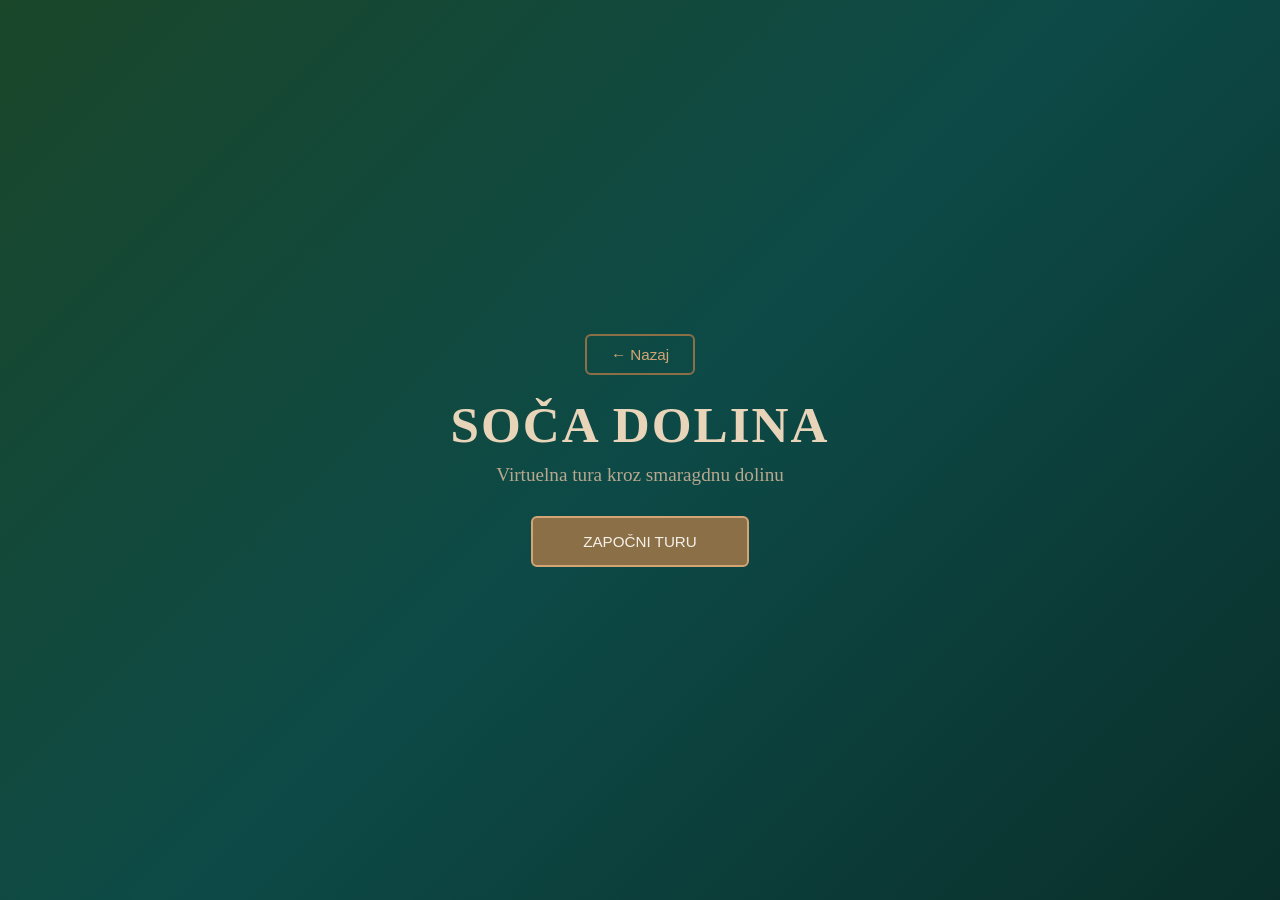
<file: virtuelna-tura/index.html>
<!doctype html>
<html lang="sr">
<head>
<meta charset="UTF-8">
<meta name="viewport" content="width=device-width, initial-scale=1.0">
<title>Soča Dolina - Virtuelna Tura</title>
<style>
*{margin:0;padding:0;box-sizing:border-box}
html,body{width:100%;height:100%;font-family:'Georgia',serif;overflow:hidden}
#app{width:100%;height:100%;background:#0a0a0a;color:#f5f1e8;display:flex;flex-direction:column}
.screen{position:absolute;width:100%;height:100%;opacity:0;transition:opacity .8s ease;pointer-events:none}
.screen.active{opacity:1;pointer-events:auto;z-index:10}
#startScreen{background:linear-gradient(135deg,#1a472a,#0d4a47,#0a2f2a);display:flex;justify-content:center;align-items:center;text-align:center;padding:20px}
.start-content h1{font-size:3.2rem;color:#e8d4b8;letter-spacing:2px;margin-bottom:10px}
.start-content p{font-size:1.2rem;color:#b8a88f;margin-bottom:30px}
.btn-start{padding:15px 50px;background:#8b6f47;color:#f5f1e8;border:2px solid #d4a574;border-radius:6px;cursor:pointer}
.btn-back{padding:10px 24px;background:transparent;color:#d4a574;border:2px solid #8b6f47;border-radius:6px;cursor:pointer;margin-bottom:20px}
#tourScreen{display:flex;flex-direction:column;background:linear-gradient(to bottom,#1a1a1a,#0d1a1a);height:100%}
.tour-visual{flex:none;height:140px;min-height:140px;display:flex;align-items:center;justify-content:center;background:linear-gradient(180deg,#1a1a1a 0%,#0d1a1a 100%)}
.tour-visual-icon{font-size:4.5rem;opacity:.4}
.tour-info{flex:1;min-height:0;display:flex;flex-direction:column;padding:20px;background:linear-gradient(135deg,#0a2f2a,#1a472a);overflow-y:auto;-webkit-overflow-scrolling:touch}
.tour-title{font-size:1.8rem;color:#e8d4b8;margin-bottom:15px}
.tour-text{line-height:1.8;color:#d4c5b8;margin-bottom:16px}
.tour-highlight{background:rgba(139,111,71,.15);border-left:3px solid #8b6f47;padding:10px 12px;margin:12px 0;border-radius:0 6px 6px 0;color:#d4c5b8;font-size:0.95rem}
.tour-facts{display:flex;flex-wrap:wrap;gap:8px;margin:12px 0}
.fact-box{background:rgba(0,0,0,.2);padding:8px 12px;border-radius:6px;font-size:0.9rem;color:#c4b5a8}
.tour-navigation{display:flex;flex-wrap:wrap;justify-content:space-between;gap:10px;margin-top:auto;padding-top:18px;border-top:1px solid #8b6f47}
.tour-navigation button{flex:1;min-width:100px}
button{border:2px solid #8b6f47;color:#d4a574;padding:10px 16px;background:none;cursor:pointer;border-radius:6px;font-size:0.95rem}
#endScreen{background:linear-gradient(135deg,#1a472a,#0d4a47,#0a2f2a);display:flex;justify-content:center;align-items:center;text-align:center;padding:20px}
#endScreen h2{font-size:1.8rem;color:#e8d4b8;margin-bottom:12px}
#endScreen p{font-size:1.1rem;color:#b8a88f;margin-bottom:24px;max-width:480px}
.btn-end{padding:12px 28px;margin:6px;background:#8b6f47;color:#f5f1e8;border:2px solid #d4a574;border-radius:6px;cursor:pointer}
@media (min-width:640px){
.tour-visual{height:180px;min-height:180px}
.tour-visual-icon{font-size:6rem}
.tour-info{padding:24px 28px}
.tour-title{font-size:1.8rem}
}
</style>
</head>
<body>
<div id="app">

<div id="startScreen" class="screen active">
  <div class="start-content">
    <button class="btn-back" onclick="try{window.parent.postMessage('CLOSE_MODAL','*')}catch(e){}">← Nazad</button>
    <h1>SOČA DOLINA</h1>
    <p>Virtuelna tura kroz smaragdnu dolinu</p>
    <button class="btn-start" onclick="startTour()">ZAPOČNI TURU</button>
  </div>
</div>

<div id="tourScreen" class="screen">
  <div class="tour-visual">
    <div class="tour-visual-icon" id="tourIcon">🏔️</div>
  </div>
  <div class="tour-info" tabindex="-1">
    <div id="tourStep" style="font-size:0.85rem;color:#8b6f47;margin-bottom:4px"></div>
    <h2 id="tourTitle" class="tour-title"></h2>
    <div id="tourCategory" style="font-size:0.9rem;color:#b8a88f;margin-bottom:8px"></div>
    <div id="tourContent"></div>
    <div style="height:4px;background:rgba(139,111,71,.2);border-radius:2px;margin:8px 0"><div id="progressFill" style="height:100%;width:0%;background:#8b6f47;border-radius:2px;transition:width .2s"></div></div>
    <div id="navText" style="font-size:0.85rem;color:#8b6f47;margin-bottom:8px"></div>
    <div class="tour-navigation">
      <button class="btn-back" onclick="try{window.parent.postMessage('CLOSE_MODAL','*')}catch(e){}">← Nazad</button>
      <button id="prevBtn" onclick="previousSlide()">← PRETHODNO</button>
      <button id="nextBtn" onclick="nextSlide()">SLEDEĆE →</button>
    </div>
  </div>
</div>

<div id="endScreen" class="screen">
  <div class="start-content">
    <h2 id="endTitle">HVALA</h2>
    <p id="endText">Upamo, da ste uživali v odkrivanju Doline Soče.</p>
    <button class="btn-end" id="endReplayBtn" onclick="startTour()">OGLEJ SI ZNOVA</button>
    <button class="btn-end" id="endHomeBtn" onclick="goHome()">NAZAJ NA ZAČETEK</button>
  </div>
</div>

</div>

<script>
// i18n PATCH — supported languages
const SUPPORTED_LANGS = ["sl", "en", "de", "pl", "cs", "it"];

function getSelectedLang() {
  const raw = (localStorage.getItem("preferredLanguage") || localStorage.getItem("lang") || localStorage.getItem("selectedLang") || "en").toLowerCase();
  return SUPPORTED_LANGS.includes(raw) ? raw : "en";
}

const labelsByLang = {
  sl: {
    step: (i, n) => `Korak ${i} od ${n}`,
    prev: "← PREJŠNJE",
    next: "NASLEDNJE →",
    finish: "ZAKLJUČI OGLED →",
    endTitle: "HVALA, KER STE OBISKALI",
    endText: "Upamo, da ste uživali v odkrivanju Doline Soče. Vsak del regije ima svojo zgodbo in edinstveno lepoto.",
    replay: "OGLEJ SI ZNOVA",
    home: "NAZAJ NA ZAČETEK",
    back: "← Nazaj",
    title: "Dolina Soče – virtualni ogled",
    subtitle: "Odkrij naravo, kulturo in zgodovino zgornjega Posočja"
  },
  en: {
    step: (i, n) => `Step ${i} of ${n}`,
    prev: "← PREVIOUS",
    next: "NEXT →",
    finish: "FINISH TOUR →",
    endTitle: "THANK YOU FOR VISITING",
    endText: "We hope you enjoyed discovering the Soča Valley. Every part of the region has its own story and unique beauty.",
    replay: "WATCH AGAIN",
    home: "BACK TO START",
    back: "← Back",
    title: "Soča Valley – virtual tour",
    subtitle: "Explore nature, culture and history of the Upper Soča region"
  },
  de: {
    step: (i, n) => `Schritt ${i} von ${n}`,
    prev: "← ZURÜCK",
    next: "WEITER →",
    finish: "TOUR BEENDEN →",
    endTitle: "DANKE FÜR IHREN BESUCH",
    endText: "Wir hoffen, Sie haben die Magie des Soča-Tals genossen. Jeder Teil der Region hat seine eigene Geschichte und einzigartige Schönheit.",
    replay: "NOCHMAL ANSEHEN",
    home: "ZURÜCK ZUM START",
    back: "← Zurück",
    title: "Soča-Tal – Virtuelle Tour",
    subtitle: "Natur, Kultur und Geschichte im Oberen Soča-Gebiet"
  },
  pl: {
    step: (i, n) => `Krok ${i} z ${n}`,
    prev: "← POPRZEDNIE",
    next: "DALEJ →",
    finish: "ZAKOŃCZ WYCIECZKĘ →",
    endTitle: "DZIĘKUJEMY ZA WIZYTĘ",
    endText: "Mamy nadzieję, że podobało Ci się odkrywanie Doliny Sočy. Każda część regionu ma swoją historię i wyjątkowe piękno.",
    replay: "OBEJRZYJ PONOWNIE",
    home: "WRÓĆ NA START",
    back: "← Wstecz",
    title: "Dolina Sočy – wirtualna wycieczka",
    subtitle: "Poznaj naturę, kulturę i historię regionu Górnej Sočy"
  },
  cs: {
    step: (i, n) => `Krok ${i} z ${n}`,
    prev: "← PŘEDCHOZÍ",
    next: "DALŠÍ →",
    finish: "DOKONČIT PROHLÍDKU →",
    endTitle: "DĚKUJEME ZA NÁVŠTĚVU",
    endText: "Doufáme, že se vám líbilo objevování údolí Soči. Každá část regionu má svůj příběh a jedinečnou krásu.",
    replay: "ZOBRAZIT ZNOVU",
    home: "ZPĚT NA ZAČÁTEK",
    back: "← Zpět",
    title: "Údolí Soči – virtuální prohlídka",
    subtitle: "Objev přírodu, kulturu a historii oblasti Horní Soči"
  },
  it: {
    step: (i, n) => `Tappa ${i} di ${n}`,
    prev: "← PRECEDENTE",
    next: "AVANTI →",
    finish: "TERMINA IL TOUR →",
    endTitle: "GRAZIE PER LA VISITA",
    endText: "Speriamo che tu abbia apprezzato la magia della Valle dell'Isonzo (Soča). Ogni parte della regione ha una storia e una bellezza unica.",
    replay: "RIVEDI",
    home: "TORNA ALL'INIZIO",
    back: "← Indietro",
    title: "Valle dell'Isonzo (Soča) – tour virtuale",
    subtitle: "Scopri natura, cultura e storia dell'Alto Isonzo"
  },
};

// CONTENT: 12 slides x 6 languages (facts only when verified)
const tourDataByLang = {
  sl: [
    { id: 1, title: "Soča – smaragdna reka", category: "Uvod", icon: "🌊", content: `
      <p class="tour-text">Dobrodošli v Dolini Soče – alpski pokrajini, kjer reka navdušuje z izjemno bistro vodo in značilnim zelenim odtenkom.</p>
      <div class="tour-highlight">Soča izvira v Trenti in je dolga približno 138 km; izliva se v Tržaški zaliv (Jadransko morje).</div>
      <div class="tour-facts">
        <div class="fact-box"><strong>Izvir:</strong> Trenta</div>
        <div class="fact-box"><strong>Dolžina:</strong> ~138 km</div>
        <div class="fact-box"><strong>Izliv:</strong> Tržaški zaliv</div>
        <div class="fact-box"><strong>Regija:</strong> zgornje Posočje</div>
      </div>`},
    { id: 2, title: "Triglavski narodni park – srce Julijskih Alp", category: "Narava", icon: "🏞️", content: `
      <p class="tour-text">Velik del območja je povezan s Triglavskim narodnim parkom – edinim narodnim parkom v Sloveniji.</p>
      <div class="tour-highlight">Park obsega 840 km², najvišja točka je Triglav (2.864 m).</div>
      <div class="tour-facts">
        <div class="fact-box"><strong>Površina:</strong> 840 km²</div>
        <div class="fact-box"><strong>Najvišji vrh:</strong> Triglav 2.864 m</div>
        <div class="fact-box"><strong>Tip:</strong> alpski park</div>
        <div class="fact-box"><strong>Pristop:</strong> spoštuj pravila parka</div>
      </div>`},
    { id: 3, title: "Pravila v naravi – najprej varnost, potem doživetje", category: "Varnost", icon: "⚠️", content: `
      <p class="tour-text">V gorah se vreme hitro spremeni. Za ture imejte primerno obutev, vodo in osnovno plast oblačil.</p>
      <div class="tour-highlight">Najboljša praksa: ostani na označenih poteh, ne tvegaj na mokrih skalah ob reki.</div>
      <div class="tour-facts">
        <div class="fact-box"><strong>Obutev:</strong> nedrseča</div>
        <div class="fact-box"><strong>Oprema:</strong> voda + jakna</div>
        <div class="fact-box"><strong>Pot:</strong> označene steze</div>
        <div class="fact-box"><strong>Reka:</strong> tok je lahko močan</div>
      </div>`},
    { id: 4, title: "Bovec – vstopna točka za avanturo", category: "Kraji", icon: "🏔️", content: `
      <p class="tour-text">Bovec je središče aktivnosti: od sprehodov do doživljajskih športov, odvisno od sezone in razmer.</p>
      <div class="tour-highlight">Za obiskovalce: izberi aktivnost glede na izkušnje in vedno preveri razmere.</div>
      <div class="tour-facts">
        <div class="fact-box"><strong>Okolica:</strong> Kanin, Soča</div>
        <div class="fact-box"><strong>Tip doživetja:</strong> narava + šport</div>
        <div class="fact-box"><strong>Sezona:</strong> celo leto</div>
        <div class="fact-box"><strong>Nasvet:</strong> planiraj po vremenu</div>
      </div>`},
    { id: 5, title: "Slap Boka – mogočen slap pri Bovcu", category: "Naravne znamenitosti", icon: "💧", content: `
      <p class="tour-text">Slap Boka velja za najbolj vodnat in najmogočnejši slap v Sloveniji.</p>
      <div class="tour-highlight">Skupna višina je 144 m, širina 18 m; voda najprej pade 106 m, nato še 30 m.</div>
      <div class="tour-facts">
        <div class="fact-box"><strong>Višina:</strong> 144 m</div>
        <div class="fact-box"><strong>Širina:</strong> 18 m</div>
        <div class="fact-box"><strong>Pad:</strong> 106 m + 30 m</div>
        <div class="fact-box"><strong>Dostop:</strong> razgledišče/peš</div>
      </div>`},
    { id: 6, title: "Kobarid – zgodovina Soške fronte", category: "Zgodovina", icon: "🪖", content: `
      <p class="tour-text">Kobarid je ključno mesto za razumevanje Soške fronte in dogajanja v prvi svetovni vojni.</p>
      <div class="tour-highlight">Kobariški muzej je najboljša "vstopna točka" v zgodbo terena, ki ga vidiš zunaj.</div>
      <div class="tour-facts">
        <div class="fact-box"><strong>Kraj:</strong> Kobarid</div>
        <div class="fact-box"><strong>Tema:</strong> Soška fronta</div>
        <div class="fact-box"><strong>Tip:</strong> muzej + spominske poti</div>
        <div class="fact-box"><strong>Nasvet:</strong> kombiniraj z ogledom na terenu</div>
      </div>`},
    { id: 7, title: "Mostovi in soteske – naravna moč reke", category: "Pokrajina", icon: "🌉", content: `
      <p class="tour-text">Soča se na nekaterih mestih stisne v ozke soteske, kar ustvarja spektakularne razglede in močan tok.</p>
      <div class="tour-highlight">Drži se poti in ograj – mokre skale ob vodi so nevarne.</div>
      <div class="tour-facts">
        <div class="fact-box"><strong>Doživetje:</strong> razgledi + fotografije</div>
        <div class="fact-box"><strong>Tveganje:</strong> zdrs ob vodi</div>
        <div class="fact-box"><strong>Pravilo:</strong> ostani na poti</div>
        <div class="fact-box"><strong>Nasvet:</strong> pridi zgodaj za mir</div>
      </div>`},
    { id: 8, title: "Tolmin – stik reke in kulture", category: "Kraji", icon: "🏘️", content: `
      <p class="tour-text">Tolmin povezuje rečne doline in lokalno življenje; od tu so odlični izleti na soteske in okoliške poti.</p>
      <div class="tour-highlight">Za "guest guide": Tolmin je super kot baza za mirnejše raziskovanje.</div>
      <div class="tour-facts">
        <div class="fact-box"><strong>Tip:</strong> izhodišče za izlete</div>
        <div class="fact-box"><strong>Ritem:</strong> bolj umirjeno</div>
        <div class="fact-box"><strong>Primerno za:</strong> družine</div>
        <div class="fact-box"><strong>Nasvet:</strong> kombiniraj naravo + lokalno hrano</div>
      </div>`},
    { id: 9, title: "Tolminc – sir z zaščiteno označbo (PDO)", category: "Kulinarika", icon: "🧀", content: `
      <p class="tour-text">Tolminc je v EU registru geografskih označb vpisan kot PDO (zaščitena označba porekla).</p>
      <div class="tour-highlight">PDO pomeni, da sta izvor in način pridelave vezana na določeno območje in pravila.</div>
      <div class="tour-facts">
        <div class="fact-box"><strong>Status:</strong> EU PDO</div>
        <div class="fact-box"><strong>Izdelek:</strong> mlečni</div>
        <div class="fact-box"><strong>Zakaj pomembno:</strong> pristnost</div>
        <div class="fact-box"><strong>Za turiste:</strong> poskusi lokalno</div>
      </div>`},
    { id: 10, title: "Trajnost – kako ostati 'dobr' gost", category: "Ekologija", icon: "♻️", content: `
      <p class="tour-text">Najlepša dolina ostane le, če jo obiskujemo spoštljivo: brez smeti, brez hrupa in brez "bližnjic" čez občutljiva območja.</p>
      <div class="tour-highlight">Tri pravila: poberi za seboj, ostani na stezah, ne moti živali.</div>
      <div class="tour-facts">
        <div class="fact-box"><strong>Smeti:</strong> odnesi s seboj</div>
        <div class="fact-box"><strong>Steze:</strong> brez bližnjic</div>
        <div class="fact-box"><strong>Voda:</strong> ne onesnažuj</div>
        <div class="fact-box"><strong>Živali:</strong> brez hranjenja</div>
      </div>`},
    { id: 11, title: "Ideja za tvoj obisk – 1 dan, 3 postanki", category: "Praktično", icon: "🗺️", content: `
      <p class="tour-text">Predlog: (1) razgledna točka ob Soči, (2) kratek pohod do slapa ali soteske, (3) lokalna večerja.</p>
      <div class="tour-highlight">Najboljše doživetje je vedno tisto, ki je varno in brez stresa.</div>
      <div class="tour-facts">
        <div class="fact-box"><strong>1:</strong> reka / razgled</div>
        <div class="fact-box"><strong>2:</strong> slap / soteska</div>
        <div class="fact-box"><strong>3:</strong> lokalna hrana</div>
        <div class="fact-box"><strong>Bonus:</strong> muzej ob slabem vremenu</div>
      </div>`},
    { id: 12, title: "Zaključek – dolina, ki si jo zapomniš", category: "Zaključek", icon: "✨", content: `
      <p class="tour-text">Dolina Soče združuje naravo, kulturo in zgodovino. Najlepše je, ko jo doživiš mirno, spoštljivo in po svoje.</p>
      <div class="tour-highlight">Namig za spletni vodič: dodaj "LIVE alert" za vreme, vodostaj in zapore poti.</div>
      <div class="tour-facts">
        <div class="fact-box"><strong>Ključ:</strong> načrt + vreme</div>
        <div class="fact-box"><strong>Varnost:</strong> vedno prva</div>
        <div class="fact-box"><strong>Spoštovanje:</strong> narave in ljudi</div>
        <div class="fact-box"><strong>Cilj:</strong> doživetje brez škode</div>
      </div>`},
  ],

  en: [
    { id: 1, title: "Soča Valley – the Emerald River", category: "Introduction", icon: "🌊", content: `
      <p class="tour-text">Welcome to the Soča Valley, an Alpine landscape shaped by clear waters, steep mountains and unforgettable views.</p>
      <div class="tour-highlight">The Soča springs in Trenta and is about 138 km long; it flows into the Gulf of Trieste (Adriatic Sea).</div>
      <div class="tour-facts">
        <div class="fact-box"><strong>Source:</strong> Trenta</div>
        <div class="fact-box"><strong>Length:</strong> ~138 km</div>
        <div class="fact-box"><strong>Mouth:</strong> Gulf of Trieste</div>
        <div class="fact-box"><strong>Region:</strong> Upper Soča</div>
      </div>`},
    { id: 2, title: "Triglav National Park – the heart of the Julian Alps", category: "Nature", icon: "🏞️", content: `
      <p class="tour-text">Much of the area is linked to Triglav National Park, the only national park in Slovenia.</p>
      <div class="tour-highlight">The park covers 840 km², with Mount Triglav at 2,864 m as its highest point.</div>
      <div class="tour-facts">
        <div class="fact-box"><strong>Area:</strong> 840 km²</div>
        <div class="fact-box"><strong>Highest peak:</strong> Triglav 2,864 m</div>
        <div class="fact-box"><strong>Type:</strong> Alpine protected area</div>
        <div class="fact-box"><strong>Tip:</strong> follow park rules</div>
      </div>`},
    { id: 3, title: "Safety first – mountains change fast", category: "Safety", icon: "⚠️", content: `
      <p class="tour-text">In the Alps, weather can change quickly. Wear proper shoes, carry water, and add a warm layer.</p>
      <div class="tour-highlight">Best practice: stay on marked trails and avoid wet rocks near the river.</div>
      <div class="tour-facts">
        <div class="fact-box"><strong>Shoes:</strong> grippy</div>
        <div class="fact-box"><strong>Gear:</strong> water + jacket</div>
        <div class="fact-box"><strong>Route:</strong> marked trails</div>
        <div class="fact-box"><strong>River:</strong> can be powerful</div>
      </div>`},
    { id: 4, title: "Bovec – a gateway to adventure", category: "Places", icon: "🏔️", content: `
      <p class="tour-text">Bovec is a hub for outdoor experiences—from scenic walks to adrenaline activities, depending on season and conditions.</p>
      <div class="tour-highlight">Choose activities that match your experience level and always check conditions.</div>
      <div class="tour-facts">
        <div class="fact-box"><strong>Nearby:</strong> Kanin, Soča</div>
        <div class="fact-box"><strong>Style:</strong> nature + sport</div>
        <div class="fact-box"><strong>Season:</strong> year-round</div>
        <div class="fact-box"><strong>Tip:</strong> plan around weather</div>
      </div>`},
    { id: 5, title: "Boka Waterfall – one of Slovenia's most impressive", category: "Natural sights", icon: "💧", content: `
      <p class="tour-text">Boka is described as Slovenia's most water-rich and powerful waterfall.</p>
      <div class="tour-highlight">Total height is 144 m and width about 18 m; the water drops ~106 m, then ~30 m.</div>
      <div class="tour-facts">
        <div class="fact-box"><strong>Height:</strong> 144 m</div>
        <div class="fact-box"><strong>Width:</strong> ~18 m</div>
        <div class="fact-box"><strong>Drops:</strong> ~106 m + ~30 m</div>
        <div class="fact-box"><strong>Access:</strong> viewpoint / hike</div>
      </div>`},
    { id: 6, title: "Kobarid – understanding the Isonzo Front", category: "History", icon: "🪖", content: `
      <p class="tour-text">Kobarid is key to understanding the Isonzo Front and the World War I landscape in these mountains.</p>
      <div class="tour-highlight">The Kobarid Museum is the best "starting point" to connect the stories with the places you'll see outside.</div>
      <div class="tour-facts">
        <div class="fact-box"><strong>Town:</strong> Kobarid</div>
        <div class="fact-box"><strong>Theme:</strong> Isonzo Front</div>
        <div class="fact-box"><strong>Type:</strong> museum + trails</div>
        <div class="fact-box"><strong>Tip:</strong> combine indoor/outdoor</div>
      </div>`},
    { id: 7, title: "Gorges & bridges – the river's raw power", category: "Landscape", icon: "🌉", content: `
      <p class="tour-text">In several sections, the river narrows into gorges—creating dramatic views and strong current.</p>
      <div class="tour-highlight">Stay on paths and behind fences—wet rocks near water are dangerous.</div>
      <div class="tour-facts">
        <div class="fact-box"><strong>Best for:</strong> views + photos</div>
        <div class="fact-box"><strong>Risk:</strong> slipping</div>
        <div class="fact-box"><strong>Rule:</strong> stay on trail</div>
        <div class="fact-box"><strong>Tip:</strong> visit early for peace</div>
      </div>`},
    { id: 8, title: "Tolmin – nature meets local life", category: "Places", icon: "🏘️", content: `
      <p class="tour-text">Tolmin connects valleys and everyday local life, with great access to gorges and nearby trails.</p>
      <div class="tour-highlight">For a "guest guide", Tolmin works well as a calmer base for exploring.</div>
      <div class="tour-facts">
        <div class="fact-box"><strong>Type:</strong> excursion base</div>
        <div class="fact-box"><strong>Vibe:</strong> calmer</div>
        <div class="fact-box"><strong>Good for:</strong> families</div>
        <div class="fact-box"><strong>Tip:</strong> nature + local food</div>
      </div>`},
    { id: 9, title: "Tolminc – Protected Designation of Origin (PDO)", category: "Food", icon: "🧀", content: `
      <p class="tour-text">Tolminc is registered in the EU geographical indications system as PDO.</p>
      <div class="tour-highlight">PDO means origin and production method are tied to a specific region and defined rules.</div>
      <div class="tour-facts">
        <div class="fact-box"><strong>Status:</strong> EU PDO</div>
        <div class="fact-box"><strong>Type:</strong> dairy</div>
        <div class="fact-box"><strong>Why it matters:</strong> authenticity</div>
        <div class="fact-box"><strong>For guests:</strong> try local</div>
      </div>`},
    { id: 10, title: "Sustainability – be a good guest", category: "Ecology", icon: "♻️", content: `
      <p class="tour-text">The valley stays beautiful when visits are respectful: no litter, no shortcuts, and no disturbance to wildlife.</p>
      <div class="tour-highlight">Three rules: pack out trash, stay on trails, don't feed animals.</div>
      <div class="tour-facts">
        <div class="fact-box"><strong>Trash:</strong> take it with you</div>
        <div class="fact-box"><strong>Trails:</strong> no shortcuts</div>
        <div class="fact-box"><strong>Water:</strong> keep it clean</div>
        <div class="fact-box"><strong>Wildlife:</strong> don't disturb</div>
      </div>`},
    { id: 11, title: "1 day plan – 3 simple stops", category: "Practical", icon: "🗺️", content: `
      <p class="tour-text">Suggestion: (1) a river viewpoint, (2) a short hike to a waterfall or gorge, (3) a local dinner.</p>
      <div class="tour-highlight">The best experience is always safe and stress-free.</div>
      <div class="tour-facts">
        <div class="fact-box"><strong>1:</strong> river/view</div>
        <div class="fact-box"><strong>2:</strong> waterfall/gorge</div>
        <div class="fact-box"><strong>3:</strong> local food</div>
        <div class="fact-box"><strong>Bonus:</strong> museum on rainy day</div>
      </div>`},
    { id: 12, title: "Final note – take memories, leave no trace", category: "Wrap-up", icon: "✨", content: `
      <p class="tour-text">Soča Valley blends nature, culture and history. Enjoy it calmly and respectfully—and it will stay magical for everyone.</p>
      <div class="tour-highlight">Website tip: add a LIVE alert bar for weather, river conditions and trail closures.</div>
      <div class="tour-facts">
        <div class="fact-box"><strong>Key:</strong> plan + forecast</div>
        <div class="fact-box"><strong>Safety:</strong> always first</div>
        <div class="fact-box"><strong>Respect:</strong> nature & locals</div>
        <div class="fact-box"><strong>Goal:</strong> no damage</div>
      </div>`},
  ],

  de: [
    { id: 1, title: "Soča-Tal – der smaragdgrüne Fluss", category: "Einführung", icon: "🌊", content: `
      <p class="tour-text">Willkommen im Soča-Tal – eine Alpenlandschaft mit klarem Wasser, steilen Bergen und eindrucksvollen Ausblicken.</p>
      <div class="tour-highlight">Die Soča entspringt in Trenta, ist ca. 138 km lang und mündet in den Golf von Triest (Adria).</div>
      <div class="tour-facts">
        <div class="fact-box"><strong>Quelle:</strong> Trenta</div>
        <div class="fact-box"><strong>Länge:</strong> ~138 km</div>
        <div class="fact-box"><strong>Mündung:</strong> Golf von Triest</div>
        <div class="fact-box"><strong>Region:</strong> Oberes Soča-Gebiet</div>
      </div>`},
    { id: 2, title: "Nationalpark Triglav – das Herz der Julischen Alpen", category: "Natur", icon: "🏞️", content: `
      <p class="tour-text">Ein großer Teil der Region ist mit dem Nationalpark Triglav verbunden – dem einzigen Nationalpark Sloweniens.</p>
      <div class="tour-highlight">Der Park umfasst 840 km²; höchster Punkt ist der Triglav (2.864 m).</div>
      <div class="tour-facts">
        <div class="fact-box"><strong>Fläche:</strong> 840 km²</div>
        <div class="fact-box"><strong>Höchster Gipfel:</strong> Triglav 2.864 m</div>
        <div class="fact-box"><strong>Typ:</strong> Alpines Schutzgebiet</div>
        <div class="fact-box"><strong>Tipp:</strong> Regeln beachten</div>
      </div>`},
    { id: 3, title: "Sicherheit – Berge ändern sich schnell", category: "Sicherheit", icon: "⚠️", content: `
      <p class="tour-text">Im Gebirge kann das Wetter rasch umschlagen. Gute Schuhe, Wasser und eine zusätzliche Schicht sind Pflicht.</p>
      <div class="tour-highlight">Bleib auf markierten Wegen und meide nasse Felsen am Fluss.</div>
      <div class="tour-facts">
        <div class="fact-box"><strong>Schuhe:</strong> rutschfest</div>
        <div class="fact-box"><strong>Ausrüstung:</strong> Wasser + Jacke</div>
        <div class="fact-box"><strong>Route:</strong> markiert</div>
        <div class="fact-box"><strong>Fluss:</strong> starke Strömung möglich</div>
      </div>`},
    { id: 4, title: "Bovec – Tor zur Outdoor-Welt", category: "Orte", icon: "🏔️", content: `
      <p class="tour-text">Bovec ist ein Zentrum für Erlebnisse: von leichten Spaziergängen bis zu sportlichen Aktivitäten – je nach Saison.</p>
      <div class="tour-highlight">Wähle Aktivitäten passend zu deiner Erfahrung und prüfe Bedingungen.</div>
      <div class="tour-facts">
        <div class="fact-box"><strong>Umgebung:</strong> Kanin, Soča</div>
        <div class="fact-box"><strong>Stil:</strong> Natur + Sport</div>
        <div class="fact-box"><strong>Saison:</strong> ganzjährig</div>
        <div class="fact-box"><strong>Tipp:</strong> nach Wetter planen</div>
      </div>`},
    { id: 5, title: "Boka-Wasserfall – einer der beeindruckendsten Sloweniens", category: "Natur", icon: "💧", content: `
      <p class="tour-text">Der Boka gilt als der wasserreichste und mächtigste Wasserfall Sloweniens.</p>
      <div class="tour-highlight">Gesamthöhe 144 m, Breite ca. 18 m; Fallstufen ~106 m und ~30 m.</div>
      <div class="tour-facts">
        <div class="fact-box"><strong>Höhe:</strong> 144 m</div>
        <div class="fact-box"><strong>Breite:</strong> ~18 m</div>
        <div class="fact-box"><strong>Stufen:</strong> ~106 m + ~30 m</div>
        <div class="fact-box"><strong>Zugang:</strong> Aussicht / Fußweg</div>
      </div>`},
    { id: 6, title: "Kobarid – die Geschichte der Isonzo-Front", category: "Geschichte", icon: "🪖", content: `
      <p class="tour-text">Kobarid ist zentral, um die Isonzo-Front und die Spuren des Ersten Weltkriegs in dieser Landschaft zu verstehen.</p>
      <div class="tour-highlight">Das Museum in Kobarid verbindet die Geschichten mit Orten, die du draußen siehst.</div>
      <div class="tour-facts">
        <div class="fact-box"><strong>Ort:</strong> Kobarid</div>
        <div class="fact-box"><strong>Thema:</strong> Isonzo-Front</div>
        <div class="fact-box"><strong>Typ:</strong> Museum + Wege</div>
        <div class="fact-box"><strong>Tipp:</strong> drinnen + draußen kombinieren</div>
      </div>`},
    { id: 7, title: "Schluchten & Brücken – Kraft des Flusses", category: "Landschaft", icon: "🌉", content: `
      <p class="tour-text">An einigen Stellen verengt sich der Fluss zu Schluchten – dramatische Ausblicke inklusive.</p>
      <div class="tour-highlight">Auf Wegen bleiben: nasse Felsen am Wasser sind gefährlich.</div>
      <div class="tour-facts">
        <div class="fact-box"><strong>Ideal für:</strong> Aussicht + Fotos</div>
        <div class="fact-box"><strong>Risiko:</strong> Ausrutschen</div>
        <div class="fact-box"><strong>Regel:</strong> auf dem Weg bleiben</div>
        <div class="fact-box"><strong>Tipp:</strong> früh kommen</div>
      </div>`},
    { id: 8, title: "Tolmin – Natur trifft Alltag", category: "Orte", icon: "🏘️", content: `
      <p class="tour-text">Tolmin verbindet Täler und lokales Leben – guter Ausgangspunkt für Schluchten und Wanderungen.</p>
      <div class="tour-highlight">Für einen ruhigen Aufenthalt ist Tolmin oft ideal als Basis.</div>
      <div class="tour-facts">
        <div class="fact-box"><strong>Typ:</strong> Ausgangspunkt</div>
        <div class="fact-box"><strong>Atmosphäre:</strong> ruhiger</div>
        <div class="fact-box"><strong>Gut für:</strong> Familien</div>
        <div class="fact-box"><strong>Tipp:</strong> Natur + regionale Küche</div>
      </div>`},
    { id: 9, title: "Tolminc – EU PDO (geschützte Ursprungsbezeichnung)", category: "Kulinarik", icon: "🧀", content: `
      <p class="tour-text">Tolminc ist im EU-System geografischer Angaben als PDO registriert.</p>
      <div class="tour-highlight">PDO bedeutet: Herkunft und Herstellung sind an Region und Regeln gebunden.</div>
      <div class="tour-facts">
        <div class="fact-box"><strong>Status:</strong> EU PDO</div>
        <div class="fact-box"><strong>Produkt:</strong> Milchprodukt</div>
        <div class="fact-box"><strong>Wert:</strong> Authentizität</div>
        <div class="fact-box"><strong>Tipp:</strong> lokal probieren</div>
      </div>`},
    { id: 10, title: "Nachhaltig reisen – guter Gast sein", category: "Ökologie", icon: "♻️", content: `
      <p class="tour-text">Die Region bleibt schön, wenn wir respektvoll reisen: kein Müll, keine Abkürzungen, keine Störung der Tiere.</p>
      <div class="tour-highlight">Drei Regeln: Müll mitnehmen, auf Wegen bleiben, Tiere nicht füttern.</div>
      <div class="tour-facts">
        <div class="fact-box"><strong>Müll:</strong> mitnehmen</div>
        <div class="fact-box"><strong>Wege:</strong> keine Abkürzungen</div>
        <div class="fact-box"><strong>Wasser:</strong> sauber halten</div>
        <div class="fact-box"><strong>Tiere:</strong> nicht stören</div>
      </div>`},
    { id: 11, title: "Tagesplan – 3 einfache Stopps", category: "Praktisch", icon: "🗺️", content: `
      <p class="tour-text">Vorschlag: (1) Fluss-Aussichtspunkt, (2) kurzer Weg zu Wasserfall/Schlucht, (3) regionales Abendessen.</p>
      <div class="tour-highlight">Das beste Erlebnis ist sicher und ohne Stress.</div>
      <div class="tour-facts">
        <div class="fact-box"><strong>1:</strong> Aussicht</div>
        <div class="fact-box"><strong>2:</strong> Wasserfall/Schlucht</div>
        <div class="fact-box"><strong>3:</strong> regionale Küche</div>
        <div class="fact-box"><strong>Bonus:</strong> Museum bei Regen</div>
      </div>`},
    { id: 12, title: "Abschluss – Erinnerungen mitnehmen, keine Spuren lassen", category: "Abschluss", icon: "✨", content: `
      <p class="tour-text">Das Soča-Tal vereint Natur, Kultur und Geschichte. Genieße es ruhig und respektvoll.</p>
      <div class="tour-highlight">Website-Idee: LIVE-Infoleiste für Wetter, Wasserstand und Wegsperren.</div>
      <div class="tour-facts">
        <div class="fact-box"><strong>Schlüssel:</strong> Planung + Prognose</div>
        <div class="fact-box"><strong>Sicherheit:</strong> zuerst</div>
        <div class="fact-box"><strong>Respekt:</strong> Natur & Menschen</div>
        <div class="fact-box"><strong>Ziel:</strong> kein Schaden</div>
      </div>`},
  ],

  pl: [
    { id: 1, title: "Dolina Sočy – szmaragdowa rzeka", category: "Wstęp", icon: "🌊", content: `
      <p class="tour-text">Witamy w Dolinie Sočy – alpejskim krajobrazie czystej wody, stromych gór i niezwykłych widoków.</p>
      <div class="tour-highlight">Soča ma źródło w Trencie, ma ok. 138 km i uchodzi do Zatoki Trieste (Adriatyk).</div>
      <div class="tour-facts">
        <div class="fact-box"><strong>Źródło:</strong> Trenta</div>
        <div class="fact-box"><strong>Długość:</strong> ~138 km</div>
        <div class="fact-box"><strong>Ujście:</strong> Zatoka Trieste</div>
        <div class="fact-box"><strong>Region:</strong> Górna Soča</div>
      </div>`},
    { id: 2, title: "Park Narodowy Triglav – serce Alp Julijskich", category: "Natura", icon: "🏞️", content: `
      <p class="tour-text">Duża część regionu jest związana z Parkiem Narodowym Triglav – jedynym parkiem narodowym Słowenii.</p>
      <div class="tour-highlight">Park ma 840 km², a najwyższy szczyt to Triglav (2 864 m).</div>
      <div class="tour-facts">
        <div class="fact-box"><strong>Powierzchnia:</strong> 840 km²</div>
        <div class="fact-box"><strong>Najwyższy szczyt:</strong> Triglav 2 864 m</div>
        <div class="fact-box"><strong>Typ:</strong> obszar chroniony</div>
        <div class="fact-box"><strong>Wskazówka:</strong> przestrzegaj zasad</div>
      </div>`},
    { id: 3, title: "Bezpieczeństwo – góry zmieniają się szybko", category: "Bezpieczeństwo", icon: "⚠️", content: `
      <p class="tour-text">W Alpach pogoda potrafi zmienić się w kilka minut. Dobre buty, woda i dodatkowa warstwa są obowiązkowe.</p>
      <div class="tour-highlight">Zostań na oznakowanych szlakach i unikaj mokrych skał przy rzece.</div>
      <div class="tour-facts">
        <div class="fact-box"><strong>Buty:</strong> antypoślizgowe</div>
        <div class="fact-box"><strong>Sprzęt:</strong> woda + kurtka</div>
        <div class="fact-box"><strong>Szlak:</strong> oznakowany</div>
        <div class="fact-box"><strong>Rzeka:</strong> bywa silna</div>
      </div>`},
    { id: 4, title: "Bovec – baza przygody", category: "Miejsca", icon: "🏔️", content: `
      <p class="tour-text">Bovec to centrum aktywności: od spacerów po sporty przygodowe – zależnie od sezonu i warunków.</p>
      <div class="tour-highlight">Wybierz aktywność zgodnie z doświadczeniem i sprawdź warunki.</div>
      <div class="tour-facts">
        <div class="fact-box"><strong>Okolica:</strong> Kanin, Soča</div>
        <div class="fact-box"><strong>Styl:</strong> natura + sport</div>
        <div class="fact-box"><strong>Sezon:</strong> cały rok</div>
        <div class="fact-box"><strong>Tip:</strong> planuj wg pogody</div>
      </div>`},
    { id: 5, title: "Wodospad Boka – jeden z najbardziej imponujących", category: "Atrakcje", icon: "💧", content: `
      <p class="tour-text">Boka jest opisywana jako najbardziej wodny i potężny wodospad w Słowenii.</p>
      <div class="tour-highlight">Wysokość 144 m, szerokość ok. 18 m; spadki ~106 m i ~30 m.</div>
      <div class="tour-facts">
        <div class="fact-box"><strong>Wysokość:</strong> 144 m</div>
        <div class="fact-box"><strong>Szerokość:</strong> ~18 m</div>
        <div class="fact-box"><strong>Spadki:</strong> ~106 m + ~30 m</div>
        <div class="fact-box"><strong>Dostęp:</strong> punkt widokowy / pieszo</div>
      </div>`},
    { id: 6, title: "Kobarid – historia Frontu Isonzo", category: "Historia", icon: "🪖", content: `
      <p class="tour-text">Kobarid pomaga zrozumieć Front Isonzo i ślady I wojny światowej w górach.</p>
      <div class="tour-highlight">Muzeum w Kobaridzie łączy opowieści z miejscami, które zobaczysz na zewnątrz.</div>
      <div class="tour-facts">
        <div class="fact-box"><strong>Miasto:</strong> Kobarid</div>
        <div class="fact-box"><strong>Temat:</strong> Front Isonzo</div>
        <div class="fact-box"><strong>Typ:</strong> muzeum + szlaki</div>
        <div class="fact-box"><strong>Tip:</strong> w deszczu idealne</div>
      </div>`},
    { id: 7, title: "Wąwozy i mosty – siła rzeki", category: "Krajobraz", icon: "🌉", content: `
      <p class="tour-text">W kilku miejscach rzeka zwęża się w wąwozach – widoki są spektakularne.</p>
      <div class="tour-highlight">Trzymaj się ścieżek: mokre skały przy wodzie są niebezpieczne.</div>
      <div class="tour-facts">
        <div class="fact-box"><strong>Najlepsze dla:</strong> zdjęć</div>
        <div class="fact-box"><strong>Ryzyko:</strong> poślizg</div>
        <div class="fact-box"><strong>Zasada:</strong> zostań na trasie</div>
        <div class="fact-box"><strong>Tip:</strong> przyjdź wcześnie</div>
      </div>`},
    { id: 8, title: "Tolmin – natura i lokalne życie", category: "Miejsca", icon: "🏘️", content: `
      <p class="tour-text">Tolmin to dobre miejsce wypadowe do wąwozów i spokojniejszych tras.</p>
      <div class="tour-highlight">Świetna baza dla rodzin i osób, które wolą spokojne tempo.</div>
      <div class="tour-facts">
        <div class="fact-box"><strong>Typ:</strong> baza</div>
        <div class="fact-box"><strong>Tempo:</strong> spokojniejsze</div>
        <div class="fact-box"><strong>Dla:</strong> rodzin</div>
        <div class="fact-box"><strong>Tip:</strong> natura + jedzenie</div>
      </div>`},
    { id: 9, title: "Tolminc – PDO (Chroniona Nazwa Pochodzenia)", category: "Kuchnia", icon: "🧀", content: `
      <p class="tour-text">Tolminc jest zarejestrowany w UE jako PDO.</p>
      <div class="tour-highlight">PDO oznacza, że pochodzenie i produkcja są związane z regionem i zasadami.</div>
      <div class="tour-facts">
        <div class="fact-box"><strong>Status:</strong> UE PDO</div>
        <div class="fact-box"><strong>Typ:</strong> nabiał</div>
        <div class="fact-box"><strong>Wartość:</strong> autentyczność</div>
        <div class="fact-box"><strong>Dla gości:</strong> spróbuj lokalnie</div>
      </div>`},
    { id: 10, title: "Zrównoważenie – bądź dobrym gościem", category: "Ekologia", icon: "♻️", content: `
      <p class="tour-text">Dolina pozostaje piękna, gdy odwiedzamy ją z szacunkiem: bez śmieci, bez skrótów, bez płoszenia zwierząt.</p>
      <div class="tour-highlight">3 zasady: zabierz śmieci, trzymaj się szlaków, nie karm zwierząt.</div>
      <div class="tour-facts">
        <div class="fact-box"><strong>Śmieci:</strong> zabierz ze sobą</div>
        <div class="fact-box"><strong>Szlaki:</strong> bez skrótów</div>
        <div class="fact-box"><strong>Woda:</strong> nie zanieczyszczaj</div>
        <div class="fact-box"><strong>Zwierzęta:</strong> nie przeszkadzaj</div>
      </div>`},
    { id: 11, title: "Plan na 1 dzień – 3 przystanki", category: "Praktycznie", icon: "🗺️", content: `
      <p class="tour-text">Propozycja: (1) punkt widokowy nad rzeką, (2) krótki spacer do wodospadu/wąwozu, (3) lokalna kolacja.</p>
      <div class="tour-highlight">Najlepsze wrażenia są bezpieczne i bez stresu.</div>
      <div class="tour-facts">
        <div class="fact-box"><strong>1:</strong> widok</div>
        <div class="fact-box"><strong>2:</strong> wodospad/wąwóz</div>
        <div class="fact-box"><strong>3:</strong> kuchnia lokalna</div>
        <div class="fact-box"><strong>Bonus:</strong> muzeum przy deszczu</div>
      </div>`},
    { id: 12, title: "Podsumowanie – zabierz wspomnienia, nie zostawiaj śladu", category: "Koniec", icon: "✨", content: `
      <p class="tour-text">Dolina Sočy łączy naturę, kulturę i historię. Odkrywaj spokojnie i z szacunkiem.</p>
      <div class="tour-highlight">Wskazówka: dodaj LIVE alerty o pogodzie i warunkach.</div>
      <div class="tour-facts">
        <div class="fact-box"><strong>Klucz:</strong> plan + prognoza</div>
        <div class="fact-box"><strong>Bezpieczeństwo:</strong> najpierw</div>
        <div class="fact-box"><strong>Szacunek:</strong> natura i ludzie</div>
        <div class="fact-box"><strong>Cel:</strong> bez szkód</div>
      </div>`},
  ],

  cs: [
    { id: 1, title: "Údolí Soči – smaragdová řeka", category: "Úvod", icon: "🌊", content: `
      <p class="tour-text">Vítejte v údolí Soči – alpské krajině čisté vody, strmých hor a skvělých výhledů.</p>
      <div class="tour-highlight">Soča pramení v Trentě, měří asi 138 km a ústí do Terstského zálivu (Jadran).</div>
      <div class="tour-facts">
        <div class="fact-box"><strong>Pramen:</strong> Trenta</div>
        <div class="fact-box"><strong>Délka:</strong> ~138 km</div>
        <div class="fact-box"><strong>Ústí:</strong> Terstský záliv</div>
        <div class="fact-box"><strong>Oblast:</strong> Horní Soča</div>
      </div>`},
    { id: 2, title: "Národní park Triglav – srdce Julských Alp", category: "Příroda", icon: "🏞️", content: `
      <p class="tour-text">Velká část regionu souvisí s Národním parkem Triglav – jediným národním parkem ve Slovinsku.</p>
      <div class="tour-highlight">Park má 840 km² a nejvyšší bod je Triglav (2 864 m).</div>
      <div class="tour-facts">
        <div class="fact-box"><strong>Plocha:</strong> 840 km²</div>
        <div class="fact-box"><strong>Nejvyšší vrchol:</strong> Triglav 2 864 m</div>
        <div class="fact-box"><strong>Typ:</strong> chráněné území</div>
        <div class="fact-box"><strong>Tip:</strong> respektuj pravidla</div>
      </div>`},
    { id: 3, title: "Bezpečnost – v horách se vše mění rychle", category: "Bezpečnost", icon: "⚠️", content: `
      <p class="tour-text">Počasí se v Alpách může rychle změnit. Vezmi si vodu, vhodné boty a vrstvu navíc.</p>
      <div class="tour-highlight">Drž se značených cest a vyhýbej se mokrým skalám u řeky.</div>
      <div class="tour-facts">
        <div class="fact-box"><strong>Boty:</strong> protiskluzové</div>
        <div class="fact-box"><strong>Výbava:</strong> voda + bunda</div>
        <div class="fact-box"><strong>Trasa:</strong> značená</div>
        <div class="fact-box"><strong>Řeka:</strong> proud může být silný</div>
      </div>`},
    { id: 4, title: "Bovec – brána k zážitkům", category: "Místa", icon: "🏔️", content: `
      <p class="tour-text">Bovec je centrum aktivit: od klidných procházek po adrenalínové zážitky (dle sezóny a podmínek).</p>
      <div class="tour-highlight">Vyber si aktivitu podle zkušeností a ověř podmínky.</div>
      <div class="tour-facts">
        <div class="fact-box"><strong>Okolí:</strong> Kanin, Soča</div>
        <div class="fact-box"><strong>Styl:</strong> příroda + sport</div>
        <div class="fact-box"><strong>Sezóna:</strong> celoročně</div>
        <div class="fact-box"><strong>Tip:</strong> plánuj dle počasí</div>
      </div>`},
    { id: 5, title: "Vodopád Boka – mimořádná přírodní atrakce", category: "Příroda", icon: "💧", content: `
      <p class="tour-text">Boka je popisována jako nejvodnatější a nejmohutnější vodopád ve Slovinsku.</p>
      <div class="tour-highlight">Celková výška 144 m, šířka asi 18 m; pády ~106 m a ~30 m.</div>
      <div class="tour-facts">
        <div class="fact-box"><strong>Výška:</strong> 144 m</div>
        <div class="fact-box"><strong>Šířka:</strong> ~18 m</div>
        <div class="fact-box"><strong>Pády:</strong> ~106 m + ~30 m</div>
        <div class="fact-box"><strong>Přístup:</strong> vyhlídka / pěšky</div>
      </div>`},
    { id: 6, title: "Kobarid – příběh Isonzské fronty", category: "Historie", icon: "🪖", content: `
      <p class="tour-text">Kobarid je klíčový pro pochopení Isonzské fronty a stop první světové války v horách.</p>
      <div class="tour-highlight">Muzeum v Kobaridu propojí příběhy s místy, která uvidíš venku.</div>
      <div class="tour-facts">
        <div class="fact-box"><strong>Město:</strong> Kobarid</div>
        <div class="fact-box"><strong>Téma:</strong> Isonzská fronta</div>
        <div class="fact-box"><strong>Typ:</strong> muzeum + stezky</div>
        <div class="fact-box"><strong>Tip:</strong> ideální za deště</div>
      </div>`},
    { id: 7, title: "Soutěsky a mosty – síla řeky", category: "Krajina", icon: "🌉", content: `
      <p class="tour-text">Řeka se místy zužuje do soutěsek a vytváří dramatické scenérie.</p>
      <div class="tour-highlight">Drž se cest: mokré skály u vody jsou nebezpečné.</div>
      <div class="tour-facts">
        <div class="fact-box"><strong>Nejlepší pro:</strong> fotky</div>
        <div class="fact-box"><strong>Riziko:</strong> uklouznutí</div>
        <div class="fact-box"><strong>Pravidlo:</strong> zůstaň na stezce</div>
        <div class="fact-box"><strong>Tip:</strong> přijď brzy</div>
      </div>`},
    { id: 8, title: "Tolmin – příroda a místní život", category: "Místa", icon: "🏘️", content: `
      <p class="tour-text">Tolmin je dobrá základna pro klidnější objevování soutěsek a okolních tras.</p>
      <div class="tour-highlight">Skvělé pro rodiny a pohodové tempo.</div>
      <div class="tour-facts">
        <div class="fact-box"><strong>Typ:</strong> základna</div>
        <div class="fact-box"><strong>Tempo:</strong> klidnější</div>
        <div class="fact-box"><strong>Pro:</strong> rodiny</div>
        <div class="fact-box"><strong>Tip:</strong> příroda + jídlo</div>
      </div>`},
    { id: 9, title: "Tolminc – PDO (chráněné označení původu)", category: "Gastronomie", icon: "🧀", content: `
      <p class="tour-text">Tolminc je zapsán v EU jako PDO.</p>
      <div class="tour-highlight">PDO znamená, že původ a výroba jsou vázány na region a pravidla.</div>
      <div class="tour-facts">
        <div class="fact-box"><strong>Status:</strong> EU PDO</div>
        <div class="fact-box"><strong>Typ:</strong> mléčný výrobek</div>
        <div class="fact-box"><strong>Hodnota:</strong> autenticita</div>
        <div class="fact-box"><strong>Tip:</strong> ochutnej místně</div>
      </div>`},
    { id: 10, title: "Udržitelnost – buď dobrý host", category: "Ekologie", icon: "♻️", content: `
      <p class="tour-text">Údolí zůstane krásné, když se chováme ohleduplně: žádný odpad, žádné zkratky, nerušit zvířata.</p>
      <div class="tour-highlight">3 pravidla: odpad odnes, drž se cest, nekrm zvířata.</div>
      <div class="tour-facts">
        <div class="fact-box"><strong>Odpad:</strong> odnes s sebou</div>
        <div class="fact-box"><strong>Stezky:</strong> bez zkratek</div>
        <div class="fact-box"><strong>Voda:</strong> nešpinit</div>
        <div class="fact-box"><strong>Zvířata:</strong> nerušit</div>
      </div>`},
    { id: 11, title: "Plán na 1 den – 3 zastávky", category: "Prakticky", icon: "🗺️", content: `
      <p class="tour-text">Návrh: (1) vyhlídka u řeky, (2) krátká túra k vodopádu/soutěsce, (3) místní večeře.</p>
      <div class="tour-highlight">Nejlepší zážitek je bezpečný a bez stresu.</div>
      <div class="tour-facts">
        <div class="fact-box"><strong>1:</strong> vyhlídka</div>
        <div class="fact-box"><strong>2:</strong> vodopád/soutěska</div>
        <div class="fact-box"><strong>3:</strong> místní jídlo</div>
        <div class="fact-box"><strong>Bonus:</strong> muzeum za deště</div>
      </div>`},
    { id: 12, title: "Závěr – vezmi si vzpomínky, nezanechávej stopy", category: "Závěr", icon: "✨", content: `
      <p class="tour-text">Údolí Soči spojuje přírodu, kulturu i historii. Objevuj ho v klidu a s respektem.</p>
      <div class="tour-highlight">Tip: LIVE upozornění na počasí a podmínky výrazně zlepší průvodce.</div>
      <div class="tour-facts">
        <div class="fact-box"><strong>Klíč:</strong> plán + předpověď</div>
        <div class="fact-box"><strong>Bezpečnost:</strong> vždy první</div>
        <div class="fact-box"><strong>Respekt:</strong> příroda i lidé</div>
        <div class="fact-box"><strong>Cíl:</strong> bez škod</div>
      </div>`},
  ],

  it: [
    { id: 1, title: "Valle dell'Isonzo (Soča) – il fiume smeraldo", category: "Introduzione", icon: "🌊", content: `
      <p class="tour-text">Benvenuti nella Valle dell'Isonzo (Soča): paesaggi alpini, acqua limpida e panorami indimenticabili.</p>
      <div class="tour-highlight">La Soča nasce a Trenta, è lunga circa 138 km e sfocia nel Golfo di Trieste (Adriatico).</div>
      <div class="tour-facts">
        <div class="fact-box"><strong>Sorgente:</strong> Trenta</div>
        <div class="fact-box"><strong>Lunghezza:</strong> ~138 km</div>
        <div class="fact-box"><strong>Foce:</strong> Golfo di Trieste</div>
        <div class="fact-box"><strong>Area:</strong> Alto Isonzo</div>
      </div>`},
    { id: 2, title: "Parco Nazionale del Triglav – cuore delle Alpi Giulie", category: "Natura", icon: "🏞️", content: `
      <p class="tour-text">Gran parte dell'area è legata al Parco Nazionale del Triglav, l'unico parco nazionale della Slovenia.</p>
      <div class="tour-highlight">Il parco copre 840 km²; la vetta più alta è il Triglav (2.864 m).</div>
      <div class="tour-facts">
        <div class="fact-box"><strong>Superficie:</strong> 840 km²</div>
        <div class="fact-box"><strong>Vetta:</strong> Triglav 2.864 m</div>
        <div class="fact-box"><strong>Tipo:</strong> area protetta alpina</div>
        <div class="fact-box"><strong>Consiglio:</strong> rispetta le regole</div>
      </div>`},
    { id: 3, title: "Sicurezza – in montagna cambia tutto velocemente", category: "Sicurezza", icon: "⚠️", content: `
      <p class="tour-text">Nelle Alpi il meteo può cambiare in fretta. Scarpe adeguate, acqua e uno strato in più sono essenziali.</p>
      <div class="tour-highlight">Rimani sui sentieri segnalati ed evita rocce bagnate vicino al fiume.</div>
      <div class="tour-facts">
        <div class="fact-box"><strong>Scarpe:</strong> antiscivolo</div>
        <div class="fact-box"><strong>Dotazione:</strong> acqua + giacca</div>
        <div class="fact-box"><strong>Percorso:</strong> segnalato</div>
        <div class="fact-box"><strong>Fiume:</strong> corrente forte possibile</div>
      </div>`},
    { id: 4, title: "Bovec – porta d'ingresso all'avventura", category: "Luoghi", icon: "🏔️", content: `
      <p class="tour-text">Bovec è un centro per attività all'aperto: passeggiate panoramiche o esperienze più sportive (in base alla stagione).</p>
      <div class="tour-highlight">Scegli attività adatte al tuo livello e controlla sempre le condizioni.</div>
      <div class="tour-facts">
        <div class="fact-box"><strong>Vicino:</strong> Kanin, Soča</div>
        <div class="fact-box"><strong>Stile:</strong> natura + sport</div>
        <div class="fact-box"><strong>Stagione:</strong> tutto l'anno</div>
        <div class="fact-box"><strong>Tip:</strong> pianifica col meteo</div>
      </div>`},
    { id: 5, title: "Cascata Boka – tra le più spettacolari", category: "Natura", icon: "💧", content: `
      <p class="tour-text">La Boka è descritta come la cascata più ricca d'acqua e potente della Slovenia.</p>
      <div class="tour-highlight">Altezza totale 144 m, larghezza circa 18 m; salti ~106 m e ~30 m.</div>
      <div class="tour-facts">
        <div class="fact-box"><strong>Altezza:</strong> 144 m</div>
        <div class="fact-box"><strong>Larghezza:</strong> ~18 m</div>
        <div class="fact-box"><strong>Salti:</strong> ~106 m + ~30 m</div>
        <div class="fact-box"><strong>Accesso:</strong> belvedere / a piedi</div>
      </div>`},
    { id: 6, title: "Kobarid – la storia del fronte dell'Isonzo", category: "Storia", icon: "🪖", content: `
      <p class="tour-text">Kobarid è fondamentale per comprendere il fronte dell'Isonzo e le tracce della Prima guerra mondiale.</p>
      <div class="tour-highlight">Il museo di Kobarid collega la storia ai luoghi reali che puoi visitare.</div>
      <div class="tour-facts">
        <div class="fact-box"><strong>Città:</strong> Kobarid</div>
        <div class="fact-box"><strong>Tema:</strong> fronte dell'Isonzo</div>
        <div class="fact-box"><strong>Tipo:</strong> museo + sentieri</div>
        <div class="fact-box"><strong>Tip:</strong> perfetto con pioggia</div>
      </div>`},
    { id: 7, title: "Gole e ponti – la forza del fiume", category: "Paesaggio", icon: "🌉", content: `
      <p class="tour-text">In alcuni tratti il fiume si stringe in gole spettacolari, con viste mozzafiato.</p>
      <div class="tour-highlight">Resta sui sentieri: le rocce bagnate vicino all'acqua sono pericolose.</div>
      <div class="tour-facts">
        <div class="fact-box"><strong>Ideale per:</strong> foto</div>
        <div class="fact-box"><strong>Rischio:</strong> scivolare</div>
        <div class="fact-box"><strong>Regola:</strong> resta sul percorso</div>
        <div class="fact-box"><strong>Tip:</strong> vai presto</div>
      </div>`},
    { id: 8, title: "Tolmin – natura e vita locale", category: "Luoghi", icon: "🏘️", content: `
      <p class="tour-text">Tolmin è una buona base per esplorazioni più tranquille: gole, sentieri e paesaggi.</p>
      <div class="tour-highlight">Ottimo per famiglie e per chi preferisce un ritmo calmo.</div>
      <div class="tour-facts">
        <div class="fact-box"><strong>Tipo:</strong> base</div>
        <div class="fact-box"><strong>Ritmo:</strong> più calmo</div>
        <div class="fact-box"><strong>Per:</strong> famiglie</div>
        <div class="fact-box"><strong>Tip:</strong> natura + cibo locale</div>
      </div>`},
    { id: 9, title: "Tolminc – PDO (Denominazione di Origine Protetta)", category: "Gastronomia", icon: "🧀", content: `
      <p class="tour-text">Tolminc è registrato nell'UE come PDO.</p>
      <div class="tour-highlight">PDO: origine e produzione sono legate a un'area specifica e a regole definite.</div>
      <div class="tour-facts">
        <div class="fact-box"><strong>Status:</strong> UE PDO</div>
        <div class="fact-box"><strong>Tipo:</strong> latticino</div>
        <div class="fact-box"><strong>Valore:</strong> autenticità</div>
        <div class="fact-box"><strong>Per ospiti:</strong> assaggia in zona</div>
      </div>`},
    { id: 10, title: "Sostenibilità – essere un buon ospite", category: "Ecologia", icon: "♻️", content: `
      <p class="tour-text">La valle resta bellissima se la visitiamo con rispetto: niente rifiuti, niente scorciatoie, niente disturbo alla fauna.</p>
      <div class="tour-highlight">3 regole: porta via i rifiuti, resta sui sentieri, non nutrire gli animali.</div>
      <div class="tour-facts">
        <div class="fact-box"><strong>Rifiuti:</strong> porta via</div>
        <div class="fact-box"><strong>Sentieri:</strong> niente scorciatoie</div>
        <div class="fact-box"><strong>Acqua:</strong> non inquinare</div>
        <div class="fact-box"><strong>Fauna:</strong> non disturbare</div>
      </div>`},
    { id: 11, title: "Itinerario 1 giorno – 3 tappe semplici", category: "Pratico", icon: "🗺️", content: `
      <p class="tour-text">Suggerimento: (1) belvedere sul fiume, (2) breve camminata a cascata/gola, (3) cena locale.</p>
      <div class="tour-highlight">L'esperienza migliore è sempre sicura e senza stress.</div>
      <div class="tour-facts">
        <div class="fact-box"><strong>1:</strong> vista</div>
        <div class="fact-box"><strong>2:</strong> cascata/gola</div>
        <div class="fact-box"><strong>3:</strong> cucina locale</div>
        <div class="fact-box"><strong>Bonus:</strong> museo con pioggia</div>
      </div>`},
    { id: 12, title: "Conclusione – porta via ricordi, lascia zero tracce", category: "Finale", icon: "✨", content: `
      <p class="tour-text">La valle unisce natura, cultura e storia. Vivila con calma e rispetto: resterà magica per tutti.</p>
      <div class="tour-highlight">Idea sito: barra LIVE con meteo, condizioni del fiume e chiusure sentieri.</div>
      <div class="tour-facts">
        <div class="fact-box"><strong>Chiave:</strong> piano + meteo</div>
        <div class="fact-box"><strong>Sicurezza:</strong> prima di tutto</div>
        <div class="fact-box"><strong>Rispetto:</strong> natura e locali</div>
        <div class="fact-box"><strong>Obiettivo:</strong> nessun danno</div>
      </div>`},
  ],
};

let currentSlide = 0;

function switchScreen(id) {
  document.querySelectorAll('.screen').forEach(s => s.classList.remove('active'));
  document.getElementById(id).classList.add('active');
}

function goHome() {
  try { window.parent.postMessage('CLOSE_MODAL', '*'); } catch (e) {}
}

function startTour() {
  currentSlide = 0;
  switchScreen('tourScreen');
  updateSlide();
}

function updateSlide() {
  const lang = getSelectedLang();
  const L = labelsByLang[lang] || labelsByLang.en;
  const data = tourDataByLang[lang] || tourDataByLang.en;

  const slide = data[currentSlide];

  document.getElementById('tourStep').textContent = L.step(currentSlide + 1, data.length);
  document.getElementById('tourTitle').textContent = slide.title;
  document.getElementById('tourCategory').textContent = slide.category;
  document.getElementById('tourContent').innerHTML = slide.content;
  document.getElementById('tourIcon').textContent = slide.icon;
  document.getElementById('navText').textContent = `${currentSlide + 1} / ${data.length}`;

  const progress = ((currentSlide + 1) / data.length) * 100;
  document.getElementById('progressFill').style.width = progress + '%';

  const prevBtn = document.getElementById('prevBtn');
  const nextBtn = document.getElementById('nextBtn');

  prevBtn.disabled = currentSlide === 0;
  nextBtn.disabled = currentSlide === data.length - 1;

  prevBtn.textContent = L.prev;
  nextBtn.textContent = (currentSlide === data.length - 1) ? L.finish : L.next;

  const info = document.querySelector('.tour-info');
  if (info) { info.scrollTop = 0; info.focus?.(); }
}

function nextSlide() {
  const lang = getSelectedLang();
  const L = labelsByLang[lang] || labelsByLang.en;
  const data = tourDataByLang[lang] || tourDataByLang.en;

  if (currentSlide < data.length - 1) {
    currentSlide++;
    updateSlide();
  } else {
    const t = document.getElementById('endTitle');
    const p = document.getElementById('endText');
    const r = document.getElementById('endReplayBtn');
    const h = document.getElementById('endHomeBtn');

    if (t) t.textContent = L.endTitle;
    if (p) p.textContent = L.endText;
    if (r) r.textContent = L.replay;
    if (h) h.textContent = L.home;

    switchScreen('endScreen');
  }
}

function previousSlide() {
  if (currentSlide > 0) {
    currentSlide--;
    updateSlide();
  }
}

function updateBackButtons() {
  const lang = getSelectedLang();
  const L = labelsByLang[lang] || labelsByLang.en;
  const backLabel = L.back || '← Back';
  document.querySelectorAll('.btn-back').forEach(el => { el.textContent = backLabel; });
}

updateBackButtons();
window.addEventListener('storage', (e) => {
  if (e.key === 'preferredLanguage' || e.key === 'lang' || e.key === 'selectedLang') {
    updateBackButtons();
    if (document.getElementById('tourScreen').classList.contains('active')) updateSlide();
  }
});

(function(){
  var touchStartX=null,touchStartY=null,isSwiping=false;
  window.addEventListener('touchstart',function(e){
    var t=e.touches[0];
    if(t.clientX<=40){ touchStartX=t.clientX; touchStartY=t.clientY; isSwiping=false; }
  },true);
  window.addEventListener('touchmove',function(e){
    if(touchStartX===null) return;
    var t=e.touches[0], deltaX=t.clientX-touchStartX, deltaY=Math.abs(t.clientY-touchStartY);
    if(deltaX>50&&deltaX>deltaY){
      e.preventDefault();
      e.stopPropagation();
      if(!isSwiping){ isSwiping=true; try{ window.parent.postMessage('CLOSE_MODAL','*'); }catch(err){} }
      touchStartX=null;
    }
  },{passive:false});
  window.addEventListener('touchend',function(){ touchStartX=null; touchStartY=null; isSwiping=false; },true);
})();
</script>
</body>
</html>
</file>
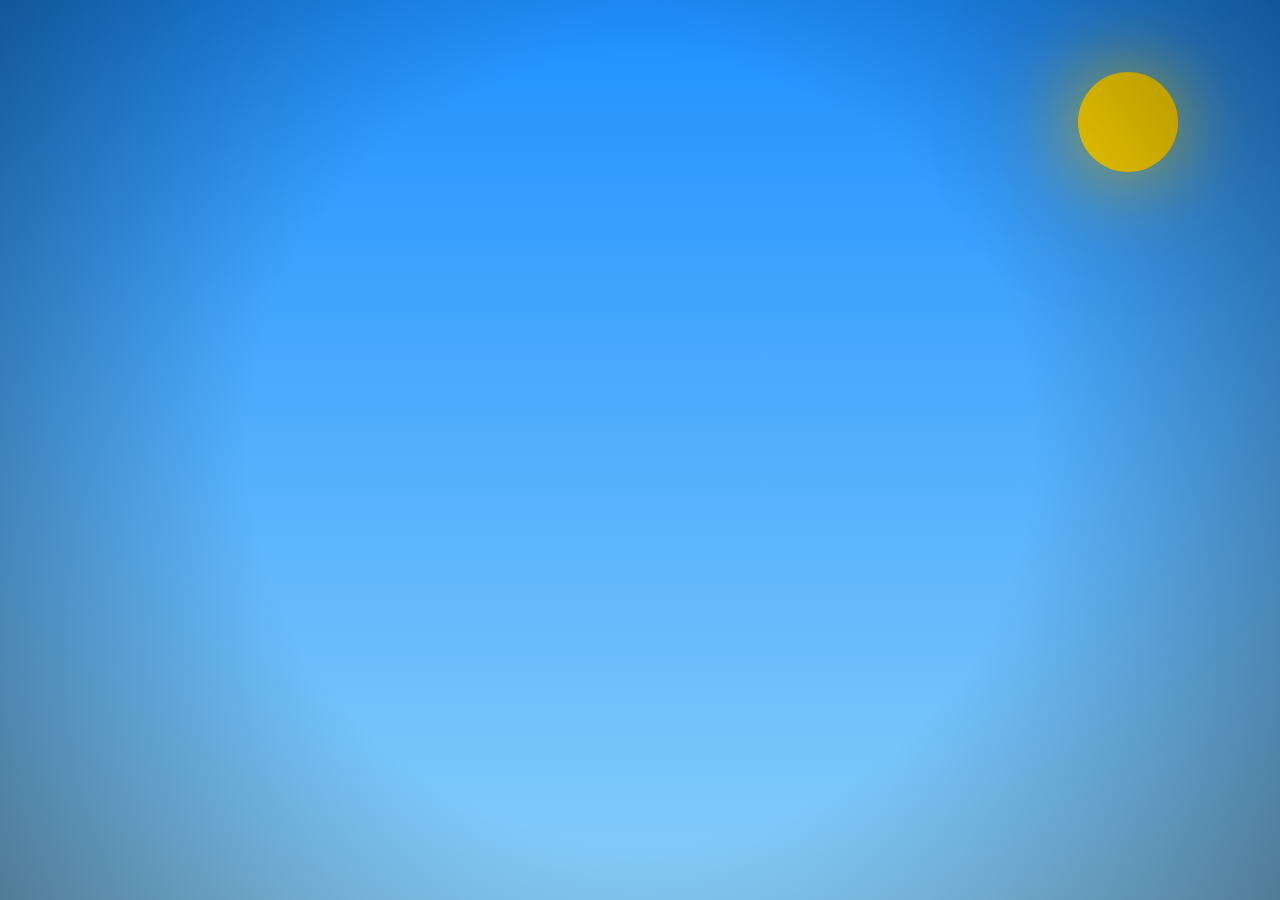
<file: weather-animations.html>
<!doctype html>
<html lang="sr">
 <head>
  <meta charset="UTF-8">
  <meta name="viewport" content="width=device-width, initial-scale=1.0">
  <title>Cinematic Weather</title>
  <style>
    /* --- PURE CINEMATIC STYLE --- */
    body {
      margin: 0;
      padding: 0;
      overflow: hidden;
      background: #000;
      height: 100vh;
      width: 100vw;
    }

    /* Glavni kontejner koji drži sve layere */
    #scene-container {
      position: absolute;
      top: 0; left: 0;
      width: 100%; height: 100%;
      opacity: 0; /* Počinje crno */
      transition: opacity 2s ease-in-out;
    }

    /* VINJETA - Daje filmski izgled (tamni uglovi) */
    .vignette {
      position: absolute;
      top: 0; left: 0;
      width: 100%; height: 100%;
      background: radial-gradient(circle, rgba(0,0,0,0) 50%, rgba(0,0,0,0.4) 100%);
      z-index: 100;
      pointer-events: none;
    }

    /* CANVAS ZA PADAVINE (Najbolje performanse) */
    #particleCanvas {
      position: absolute;
      top: 0; left: 0;
      width: 100%; height: 100%;
      z-index: 50;
      pointer-events: none;
    }

    /* POZADINSKI GRADIJENTI (Skybox) */
    .sky-layer {
      position: absolute;
      top: 0; left: 0;
      width: 100%; height: 100%;
      transition: opacity 2s ease-in-out;
      opacity: 0;
      z-index: 1;
    }
    .sky-layer.active { opacity: 1; }

    /* DEFINICIJE BOJA NEBA (Dublje, modernije boje) */
    .sky-sunny { background: linear-gradient(to bottom, #1E90FF 0%, #87CEFA 100%); }
    .sky-cloudy { background: linear-gradient(to bottom, #5D6D7E 0%, #BFC9CA 100%); }
    .sky-rain { background: linear-gradient(to bottom, #2C3E50 0%, #4A5868 100%); }
    .sky-storm { background: linear-gradient(to bottom, #17202A 0%, #283747 100%); }
    .sky-snow { background: linear-gradient(to bottom, #85929E 0%, #D6EAF8 100%); }
    
    /* NOĆNE VARIJANTE */
    .sky-clear-night { background: linear-gradient(to bottom, #020111 0%, #191629 100%); }
    .sky-cloudy-night { background: linear-gradient(to bottom, #111 0%, #2c3e50 100%); }

    /* CELESTIAL BODIES (Sunce/Mesec sa GLOW efektom) */
    .celestial-container {
      position: absolute;
      top: 0; left: 0; width: 100%; height: 100%;
      z-index: 10;
      pointer-events: none;
    }

    .sun {
      position: absolute;
      top: 8%; right: 8%;
      width: 100px; height: 100px;
      background: #FFD700;
      border-radius: 50%;
      box-shadow: 0 0 80px rgba(255, 215, 0, 0.8), 0 0 150px rgba(255, 140, 0, 0.4);
      opacity: 0;
      transition: opacity 2s, transform 10s ease-out;
      transform: translateY(20px);
    }
    
    .moon {
      position: absolute;
      top: 10%; right: 10%;
      width: 80px; height: 80px;
      background: #FDFEFE;
      border-radius: 50%;
      box-shadow: 0 0 40px rgba(255, 255, 255, 0.6), 0 0 100px rgba(255, 255, 255, 0.2);
      opacity: 0;
      transition: opacity 2s;
    }

    .visible { opacity: 1 !important; transform: translateY(0) !important; }

    /* OBLACI (Mekani, proceduralni) */
    .clouds-layer {
      position: absolute;
      top: 0; left: 0; width: 100%; height: 100%;
      z-index: 20;
      opacity: 0;
      transition: opacity 2s;
      filter: blur(3px); /* Filmski blur za dubinu */
    }
    .clouds-layer.active { opacity: 1; }

    .cloud {
      position: absolute;
      background: rgba(255, 255, 255, 0.8);
      border-radius: 100px;
      animation: float 60s linear infinite;
    }
    .night-cloud { background: rgba(149, 165, 166, 0.2); }

    @keyframes float {
      from { transform: translateX(-150%); }
      to { transform: translateX(150vw); }
    }

    /* MUNJA (Flash) */
    .lightning-overlay {
      position: absolute;
      top: 0; left: 0; width: 100%; height: 100%;
      background: #fff;
      opacity: 0;
      z-index: 90;
      mix-blend-mode: overlay;
    }

  </style>
 </head>
 <body>

  <div id="scene-container">
    
    <div class="vignette"></div>

    <canvas id="particleCanvas"></canvas>

    <div id="sky-sunny" class="sky-layer sky-sunny"></div>
    <div id="sky-cloudy" class="sky-layer sky-cloudy"></div>
    <div id="sky-rain" class="sky-layer sky-rain"></div>
    <div id="sky-storm" class="sky-layer sky-storm"></div>
    <div id="sky-snow" class="sky-layer sky-snow"></div>
    <div id="sky-clear-night" class="sky-layer sky-clear-night"></div>
    <div id="sky-cloudy-night" class="sky-layer sky-cloudy-night"></div>

    <div class="celestial-container">
      <div id="theSun" class="sun"></div>
      <div id="theMoon" class="moon"></div>
    </div>

    <div id="clouds-white" class="clouds-layer"></div>
    <div id="clouds-dark" class="clouds-layer"></div>

    <div id="flash" class="lightning-overlay"></div>

  </div>

  <script>
    // --- SETUP CANVAS-A (VISOKE PERFORMANSE) ---
    const canvas = document.getElementById('particleCanvas');
    const ctx = canvas.getContext('2d');
    let width, height;
    
    let particles = [];
    let state = { type: 'clean', isNight: false };

    function resize() {
      width = window.innerWidth;
      height = window.innerHeight;
      canvas.width = width;
      canvas.height = height;
    }
    window.addEventListener('resize', resize);
    resize();

    // --- LOGIKA ČESTICA ---
    class Particle {
      constructor(type) {
        this.type = type;
        this.reset();
      }
      reset() {
        this.x = Math.random() * width;
        this.y = Math.random() * -height;
        
        if (this.type === 'rain') {
          this.speed = Math.random() * 15 + 20; // Brža kiša
          this.len = Math.random() * 20 + 10;
          this.opacity = Math.random() * 0.3 + 0.1;
        } else if (this.type === 'snow') {
          this.speed = Math.random() * 2 + 1;
          this.size = Math.random() * 3 + 1;
          this.swing = Math.random() * 2; 
          this.step = Math.random() * Math.PI;
        } else if (this.type === 'star') {
          this.x = Math.random() * width;
          this.y = Math.random() * height * 0.6; // Samo gornji deo
          this.size = Math.random() * 1.5;
          this.opacity = Math.random();
          this.speed = 0; // Zvezde stoje
        }
      }
      update() {
        if (this.type === 'star') {
          this.opacity += (Math.random() - 0.5) * 0.05; // Treperenje
          if(this.opacity < 0) this.opacity = 0;
          if(this.opacity > 1) this.opacity = 1;
          return;
        }

        this.y += this.speed;
        if (this.type === 'snow') {
          this.step += 0.02;
          this.x += Math.sin(this.step) * this.swing;
        }

        if (this.y > height) this.reset();
      }
      draw() {
        ctx.beginPath();
        if (this.type === 'rain') {
          ctx.strokeStyle = `rgba(200, 210, 255, ${this.opacity})`;
          ctx.lineWidth = 1;
          ctx.moveTo(this.x, this.y);
          ctx.lineTo(this.x - 2, this.y + this.len); // Kosa kiša (vetar)
          ctx.stroke();
        } else if (this.type === 'snow') {
          ctx.fillStyle = `rgba(255, 255, 255, 0.8)`;
          ctx.arc(this.x, this.y, this.size, 0, Math.PI * 2);
          ctx.fill();
        } else if (this.type === 'star') {
          ctx.fillStyle = `rgba(255, 255, 255, ${this.opacity})`;
          ctx.arc(this.x, this.y, this.size, 0, Math.PI * 2);
          ctx.fill();
        }
      }
    }

    function initParticles(type) {
      particles = [];
      let count = 0;
      if (type === 'rain' || type === 'storm') count = 800; // Gusta kiša
      if (type === 'snow') count = 200;
      if (type === 'clear' && state.isNight) count = 200; // Zvezde

      for(let i=0; i<count; i++) {
        let pType = (type === 'clear' && state.isNight) ? 'star' : (type === 'snow' ? 'snow' : 'rain');
        particles.push(new Particle(pType));
      }
    }

    function loop() {
      ctx.clearRect(0, 0, width, height);
      particles.forEach(p => { p.update(); p.draw(); });
      
      // Random munje
      if (state.type === 'storm' && Math.random() > 0.99) {
        triggerLightning();
      }
      
      requestAnimationFrame(loop);
    }
    loop();

    function triggerLightning() {
      const flash = document.getElementById('flash');
      flash.style.opacity = 0.6;
      setTimeout(() => { flash.style.opacity = 0; }, 80);
      setTimeout(() => { 
        flash.style.opacity = 0.3; 
        setTimeout(() => { flash.style.opacity = 0; }, 50);
      }, 150);
    }

    // --- OBLACI ---
    function createClouds(isDark) {
      const container = document.getElementById(isDark ? 'clouds-dark' : 'clouds-white');
      container.innerHTML = '';
      const count = isDark ? 10 : 6;
      
      for(let i=0; i<count; i++) {
        const c = document.createElement('div');
        c.className = isDark ? 'cloud night-cloud' : 'cloud';
        const w = Math.random() * 400 + 200;
        c.style.width = w + 'px';
        c.style.height = (w * 0.35) + 'px';
        c.style.top = (Math.random() * 50) + '%';
        c.style.left = (Math.random() * 100) + '%';
        c.style.opacity = Math.random() * 0.4 + 0.3;
        c.style.animationDuration = (Math.random() * 60 + 40) + 's';
        c.style.filter = "blur(8px)"; // Još mekši oblaci
        container.appendChild(c);
      }
    }

    // --- LOGIKA VREMENA ---
    function setScene(code, isDay) {
      const isNight = isDay === 0;
      state.isNight = isNight;

      // Reset
      document.querySelectorAll('.sky-layer').forEach(el => el.classList.remove('active'));
      document.querySelectorAll('.clouds-layer').forEach(el => el.classList.remove('active'));
      document.getElementById('theSun').classList.remove('visible');
      document.getElementById('theMoon').classList.remove('visible');

      let type = 'clear';
      let bgId = isNight ? 'sky-clear-night' : 'sky-sunny';
      let showClouds = false;
      let darkClouds = false;

      // Mapiranje kodova
      if (code >= 95) { // Oluja
        type = 'storm';
        bgId = 'sky-storm';
        showClouds = true;
        darkClouds = true;
      } else if (code >= 71 || code === 85 || code === 86) { // Sneg
        type = 'snow';
        bgId = isNight ? 'sky-cloudy-night' : 'sky-snow';
      } else if (code >= 51 || code === 80 || code === 81 || code === 82) { // Kiša
        type = 'rain';
        bgId = 'sky-rain';
        showClouds = true;
        darkClouds = true;
      } else if (code >= 1 && code <= 3) { // Oblačno
        type = 'cloudy';
        bgId = isNight ? 'sky-cloudy-night' : 'sky-cloudy';
        showClouds = true;
        darkClouds = isNight;
      } else if (code === 45 || code === 48) { // Magla
        type = 'cloudy'; // Tretiramo kao oblačno vizuelno
        bgId = 'sky-cloudy';
        showClouds = true;
      }

      state.type = type;

      // 1. Postavi pozadinu
      document.getElementById(bgId).classList.add('active');

      // 2. Nebeska tela
      if (type === 'clear' || type === 'cloudy') {
        if (!isNight) document.getElementById('theSun').classList.add('visible');
        else document.getElementById('theMoon').classList.add('visible');
      }

      // 3. Oblaci
      if (showClouds) {
        const cloudId = darkClouds ? 'clouds-dark' : 'clouds-white';
        createClouds(darkClouds);
        document.getElementById(cloudId).classList.add('active');
      }

      // 4. Čestice
      initParticles(type);

      // Fade In Scene
      document.getElementById('scene-container').style.opacity = 1;
    }

    // --- FETCH DATA ---
    async function getWeather(lat, lon) {
      try {
        const url = `https://api.open-meteo.com/v1/forecast?latitude=${lat}&longitude=${lon}&current_weather=true&timezone=auto`;
        const res = await fetch(url);
        const data = await res.json();
        setScene(data.current_weather.weathercode, data.current_weather.is_day);
      } catch (e) {
        console.error(e);
        // Fallback: Sunčano ako pukne API
        setScene(0, 1);
      }
    }

    // --- POKRETANJE ---
    if ("geolocation" in navigator) {
      navigator.geolocation.getCurrentPosition(
        (pos) => getWeather(pos.coords.latitude, pos.coords.longitude),
        () => getWeather(44.7866, 20.4489) // Default BG
      );
    } else {
      getWeather(44.7866, 20.4489);
    }

  </script>
 </body>
</html>
</file>
